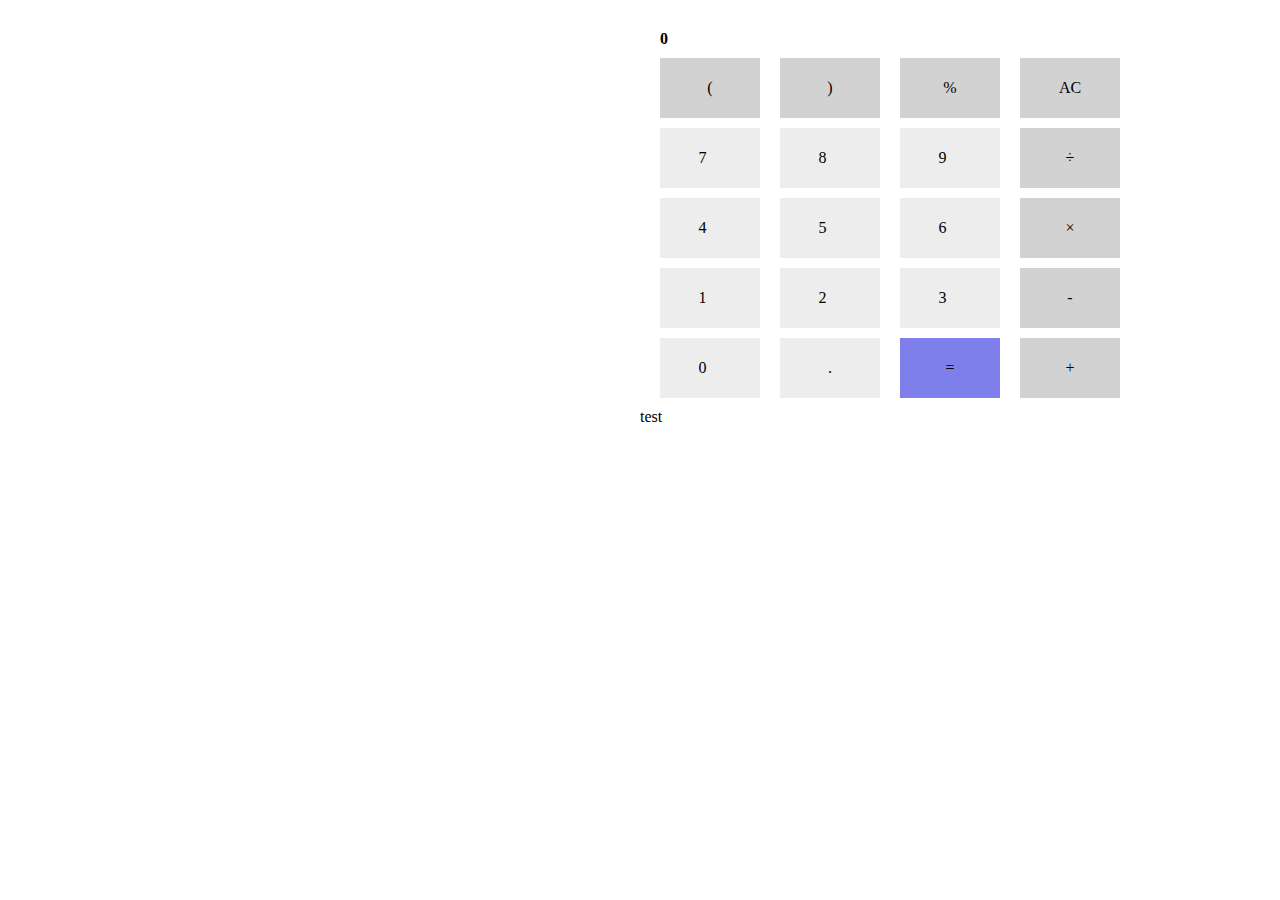
<file: html/index.html>
<!DOCTYPE html>
<html lang="ja">
<head>
  <meta charset="UTF-8">
  <meta name="viewport" content="width=device-width, initial-scale=1.0">
  <link rel="stylesheet" href="../css/destyle.css">
  <link rel="stylesheet" href="../css/index.css">
  <title>Document</title>
</head>
<body>
  <main>
    <div class="main-left"></div>
    <div class="main-right">
      <p id="bracket"></p>
      <p id="solution">0</p>
      <table>
        <tr>
          <td class="btn gray"><input id="bracket-start" type="text" value="(" readonly onclick="bracketOn(this)"></td>      <td class="btn gray"><input id="bracket-end" type="text" value=")" onclick="bracketOn(this)" readonly></td>      <td class="btn gray"><input type="text" value="%" onclick="percent()" readonly></td>      <td class="btn gray"><input type="text" value="AC" onclick="ac()" readonly></td>
        </tr>
        <tr>
          <td class="btn light-gray"><input type="number" value="7" onclick="inputNumber(this)" readonly ></td>      <td class="btn light-gray"><input type="number" value="8" onclick="inputNumber(this)" readonly ></td>      <td class="btn light-gray"><input type="number" value="9" onclick="inputNumber(this)" readonly ></td>      <td class="btn gray"><input type="text" value="÷" onclick="mathSymbol(this)" readonly></td>
        </tr>
        <tr>
          <td class="btn light-gray"><input type="number" value="4" onclick="inputNumber(this)" readonly ></td>      <td class="btn light-gray"><input type="number" value="5" onclick="inputNumber(this)" readonly ></td>      <td class="btn light-gray"><input type="number" value="6" onclick="inputNumber(this)" readonly ></td>      <td class="btn gray"><input type="text" value="×" onclick="mathSymbol(this)" readonly></td>
        </tr>
        <tr>
          <td class="btn light-gray"><input type="number" value=1 onclick="inputNumber(this)" readonly></td>      <td class="btn light-gray"><input type="number" value="2" onclick="inputNumber(this)" readonly ></td>      <td class="btn light-gray"><input type="number" value="3" onclick="inputNumber(this)" readonly ></td>      <td class="btn gray"><input type="text" value="-" onclick="mathSymbol(this)" readonly></td>
        </tr>
        <tr>
          <td class="btn light-gray"><input type="number" value=0 onclick="inputNumber(this)" readonly></td>      <td class="btn light-gray"><input type="text" value="." readonly></td>      <td id="solve" class="btn blue"><input id="solve" type="text" value="=" onclick="solve()" readonly></td>      <td class="btn gray"><input type="text" value="+" onclick="mathSymbol(this)" readonly></td>
        </tr>
      </table>
      <a id="test">test</a>
    </div>
  </main>
  <script>
    document.getElementById('test').addEventListener('click',() => {
      console.log(num)
    })
    let bracket = document.getElementById('bracket');
    let solution = document.getElementById('solution');
    const bracketStart = document.getElementById('bracket-start');
    const bracketEnd = document.getElementById('bracket-end');
    let numCheck = true;
    let num = "";
    let num2 = "";
    let num3  = "";
    let symbol = "";   
    function display(text){
      solution.innerHTML = text;
    }
    function inputNumber (number) {
      if (symbol === "") {
        num += number.value;
        display(num);
      } else {
        num2 += number.value;
        display(num + symbol + num2);
      }
    }
    function bracketOn(btn) {
      if (bracket.innerHTML === "" && btn.value === "("){
        console.log('on');
        bracket.innerHTML = btn.value;
      } else{
        bracket.innerHTML = "()";
      }
    }
    function calculate (){
      num = Number(num);
      num2 = Number(num2);
      switch (symbol) {
        case "+":
          num = num + num2
          break;
        case "-":
          num = num - num2
          break;
        case "×":
          num = num * num2
          break;
        case "÷":
          num = num / num2
          break;
      }
      num2 = "";
      display(num)
    }
    function percent() {
      if (numCheck) {
        console.log(num, num * 0.01);
        num = num * 0.01;
        console.log(num)
      } else {
        num2 = num2 * 0.01;
        console.log('b')
      }
      console.log(num)
      display(num);
    }
    function mathSymbol(mark){
      if (num2 !== "") {
        calculate();
      }
      symbol = mark.value;
      console.log(numCheck)
      display(num + symbol);
    }
    function ac (){
      num = "";
      num2 = "";
      symbol = "";
      bracket.innerHTML = "";
      display(0);
    }
    function solve(){
      calculate();
    }
  </script>
</body>
</html>
</file>
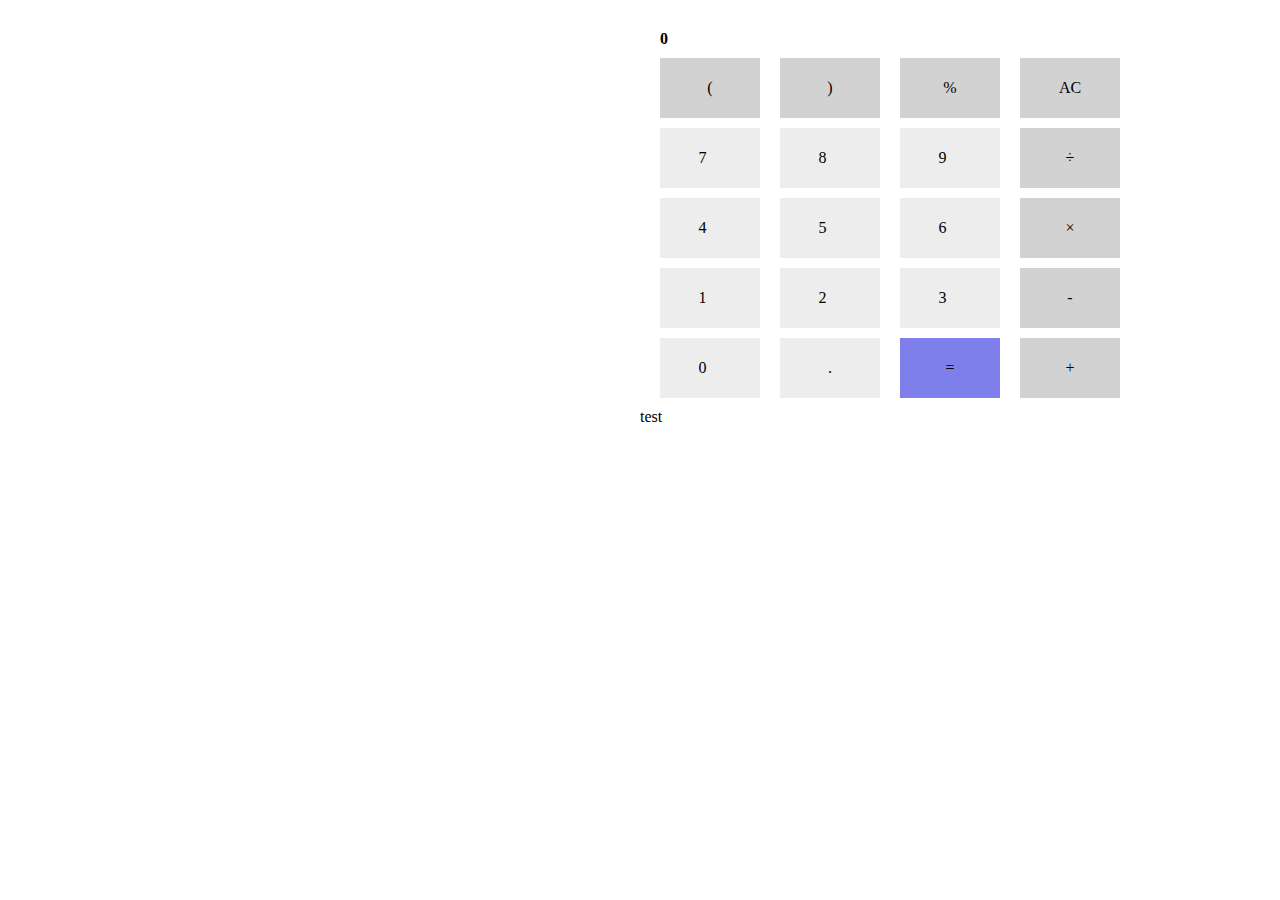
<file: html/re.html>
<!DOCTYPE html>
<html lang="ja">

<head>
  <meta charset="UTF-8">
  <meta name="viewport" content="width=device-width, initial-scale=1.0">
  <link rel="stylesheet" href="../css/destyle.css">
  <link rel="stylesheet" href="../css/index.css">
  <title>Document</title>
</head>

<body>
  <main>
    <div class="main-left"></div>
    <div class="main-right">
      <p id="bracket"></p>
      <p id="solution">0</p>
      <table>
        <tr>
          <td class="btn gray"><input type="text" value="(" readonly></td>
          <td class="btn gray"><input id="bracket-end" type="text" value=")" readonly></td>
          <td class="btn gray"><input type="text" value="%" onclick="calculate(this)" readonly></td>
          <td class="btn gray"><input type="text" value="AC" onclick="calculate(this)" readonly></td>
        </tr>
        <tr>
          <td class="btn light-gray"><input type="number" value="7" onclick="calculate(this)"  readonly></td>
          <td class="btn light-gray"><input type="number" value="8" onclick="calculate(this)"  readonly></td>
          <td class="btn light-gray"><input type="number" value="9" onclick="calculate(this)"  readonly></td>
          <td class="btn gray"><input type="text" value="÷"  readonly></td>
        </tr>
        <tr>
          <td class="btn light-gray"><input type="number" value="4" onclick="calculate(this)"  readonly></td>
          <td class="btn light-gray"><input type="number" value="5" onclick="calculate(this)"  readonly></td>
          <td class="btn light-gray"><input type="number" value="6" onclick="calculate(this)"  readonly></td>
          <td class="btn gray"><input type="text" value="×" onclick="calculate(this)" readonly></td>
        </tr>
        <tr>
          <td class="btn light-gray"><input type="number" value=1 onclick="calculate(this)" readonly></td>
          <td class="btn light-gray"><input type="number" value="2" onclick="calculate(this)"  readonly></td>
          <td class="btn light-gray"><input type="number" value="3" onclick="calculate(this)"  readonly></td>
          <td class="btn gray"><input type="text" value="-" onclick="calculate(this)" readonly></td>
        </tr>
        <tr>
          <td class="btn light-gray"><input type="number" value=0 onclick="calculate(this)" readonly></td>
          <td class="btn light-gray"><input type="text" value="." onclick="calculate(this)" readonly></td>
          <td class="btn blue"><input type="text" value="=" onclick="calculate(this)"  eadonly></td>
          <td class="btn gray"><input type="text" value="+"  onclick="calculate(this)"  readonly></td>
        </tr>
      </table>
      <a id="test">test</a>
    </div>
  </main>
  <script>
    let text = document.getElementById('solution');
    function calculate(num){
      if(num.value === "="){
        text.innerHTML = eval(text.innerHTML);
      } else if(num.value === "AC"){
        text.innerHTML = 0;
      } else if(num.value === "×"){
        num.value = "*"
      } else if(num.value === "÷"){
        num.value === "/"
      } else if(text.innerHTML === "0"){
        console.log(0)
        if(Number(num.value)){
          text.innerHTML = num.value
        }
      } else{
        text.innerHTML += num.value
      }
    }
  </script>
</body>
</html>
</file>
<file: css/index.css>
main {
  display: flex;
  margin: auto;
  margin-top: 30px;
  width: 80%;
}
.main-left {
  width: 50%;
}
.main-right {
  width: 50%;
}
/*_________________________________________________________________*/
p {
  margin-left: 20px;
  font: 16px;
  font-weight: bold;
}
table{
  border-spacing: 20px 10px;
  border-collapse: separate;
}

.gray{
  background-color: rgba(166, 166, 166, 0.5);
}
.light-gray{
  background-color: rgba(166, 166, 166, 0.2);
}
.blue{
  background-color: rgba(0, 0, 216, 0.5);
}

input{
  width: 100%;
  text-align: center;
  align-items: center;
  width: 100px;
  height: 60px;
  line-height: 60px;
  border-radius: 5px;
  cursor: pointer;
  outline: none;
}
</file>
<file: css/destyle.css>
/*! destyle.css v4.0.1 | MIT License | https://github.com/nicolas-cusan/destyle.css */

/* Reset box-model and set borders */
/* ============================================ */

*,
::before,
::after {
  box-sizing: border-box;
  border-style: solid;
  border-width: 0;
  min-width: 0;
}

/* Document */
/* ============================================ */

/**
 * 1. Correct the line height in all browsers.
 * 2. Prevent adjustments of font size after orientation changes in iOS.
 * 3. Remove gray overlay on links for iOS.
 */

html {
  line-height: 1.15;
  /* 1 */
  -webkit-text-size-adjust: 100%;
  /* 2 */
  -webkit-tap-highlight-color: transparent;
  /* 3*/
}

/* Sections */
/* ============================================ */

/**
 * Remove the margin in all browsers.
 */

body {
  margin: 0;
}

/**
 * Render the `main` element consistently in IE.
 */

main {
  display: block;
}

/* Vertical rhythm */
/* ============================================ */

p,
table,
blockquote,
address,
pre,
iframe,
form,
figure,
dl {
  margin: 0;
}

/* Headings */
/* ============================================ */

h1,
h2,
h3,
h4,
h5,
h6 {
  font-size: inherit;
  font-weight: inherit;
  margin: 0;
}

/* Lists (enumeration) */
/* ============================================ */

ul,
ol {
  margin: 0;
  padding: 0;
  list-style: none;
}

/* Lists (definition) */
/* ============================================ */

dt {
  font-weight: bold;
}

dd {
  margin-left: 0;
}

/* Grouping content */
/* ============================================ */

/**
 * 1. Add the correct box sizing in Firefox.
 * 2. Show the overflow in Edge and IE.
 */

hr {
  box-sizing: content-box;
  /* 1 */
  height: 0;
  /* 1 */
  overflow: visible;
  /* 2 */
  border-top-width: 1px;
  margin: 0;
  clear: both;
  color: inherit;
}

/**
 * 1. Correct the inheritance and scaling of font size in all browsers.
 * 2. Correct the odd `em` font sizing in all browsers.
 */

pre {
  font-family: monospace, monospace;
  /* 1 */
  font-size: inherit;
  /* 2 */
}

address {
  font-style: inherit;
}

/* Text-level semantics */
/* ============================================ */

/**
 * Remove the gray background on active links in IE 10.
 */

a {
  background-color: transparent;
  text-decoration: none;
  color: inherit;
}

/**
 * 1. Remove the bottom border in Chrome 57-
 * 2. Add the correct text decoration in Chrome, Edge, IE, Opera, and Safari.
 */

abbr[title] {
  text-decoration: underline dotted;
  /* 2 */
}

/**
 * Add the correct font weight in Chrome, Edge, and Safari.
 */

b,
strong {
  font-weight: bolder;
}

/**
 * 1. Correct the inheritance and scaling of font size in all browsers.
 * 2. Correct the odd `em` font sizing in all browsers.
 */

code,
kbd,
samp {
  font-family: monospace, monospace;
  /* 1 */
  font-size: inherit;
  /* 2 */
}

/**
 * Add the correct font size in all browsers.
 */

small {
  font-size: 80%;
}

/**
 * Prevent `sub` and `sup` elements from affecting the line height in
 * all browsers.
 */

sub,
sup {
  font-size: 75%;
  line-height: 0;
  position: relative;
  vertical-align: baseline;
}

sub {
  bottom: -0.25em;
}

sup {
  top: -0.5em;
}

/* Replaced content */
/* ============================================ */

/**
 * Prevent vertical alignment issues.
 */

svg,
img,
embed,
object,
iframe {
  vertical-align: bottom;
}

/* Forms */
/* ============================================ */

/**
 * Reset form fields to make them styleable.
 * 1. Make form elements stylable across systems iOS especially.
 * 2. Inherit text-transform from parent.
 */

button,
input,
optgroup,
select,
textarea {
  -webkit-appearance: none;
  /* 1 */
  appearance: none;
  vertical-align: middle;
  color: inherit;
  font: inherit;
  background: transparent;
  padding: 0;
  margin: 0;
  border-radius: 0;
  text-align: inherit;
  text-transform: inherit;
  /* 2 */
}

/**
 * Correct cursors for clickable elements.
 */

button,
[type="button"],
[type="reset"],
[type="submit"] {
  cursor: pointer;
}

button:disabled,
[type="button"]:disabled,
[type="reset"]:disabled,
[type="submit"]:disabled {
  cursor: default;
}

/**
 * Improve outlines for Firefox and unify style with input elements & buttons.
 */

:-moz-focusring {
  outline: auto;
}

select:disabled {
  opacity: inherit;
}

/**
 * Remove padding
 */

option {
  padding: 0;
}

/**
 * Reset to invisible
 */

fieldset {
  margin: 0;
  padding: 0;
  min-width: 0;
}

legend {
  padding: 0;
}

/**
 * Add the correct vertical alignment in Chrome, Firefox, and Opera.
 */

progress {
  vertical-align: baseline;
}

/**
 * Remove the default vertical scrollbar in IE 10+.
 */

textarea {
  overflow: auto;
}

/**
 * Correct the cursor style of increment and decrement buttons in Chrome.
 */

[type="number"]::-webkit-inner-spin-button,
[type="number"]::-webkit-outer-spin-button {
  height: auto;
}

/**
 * Correct the outline style in Safari.
 */

[type="search"] {
  outline-offset: -2px;
  /* 1 */
}

/**
 * Remove the inner padding in Chrome and Safari on macOS.
 */

[type="search"]::-webkit-search-decoration {
  -webkit-appearance: none;
}

/**
 * 1. Correct the inability to style clickable types in iOS and Safari.
 * 2. Fix font inheritance.
 */

::-webkit-file-upload-button {
  -webkit-appearance: button;
  /* 1 */
  font: inherit;
  /* 2 */
}

/**
 * Fix appearance for Firefox
 */

/**
 * Clickable labels
 */

label[for] {
  cursor: pointer;
}

/* Interactive */
/* ============================================ */

/*
 * Add the correct display in Edge, IE 10+, and Firefox.
 */

details {
  display: block;
}

/*
 * Add the correct display in all browsers.
 */

summary {
  display: list-item;
}

/*
 * Remove outline for editable content.
 */

[contenteditable]:focus {
  outline: auto;
}

/* Tables */
/* ============================================ */

/**
1. Correct table border color inheritance in all Chrome and Safari.
*/

table {
  border-color: inherit;
  /* 1 */
  border-collapse: collapse;
}

caption {
  text-align: left;
}

td,
th {
  vertical-align: top;
  padding: 0;
}

th {
  text-align: left;
  font-weight: bold;
}
</file>
